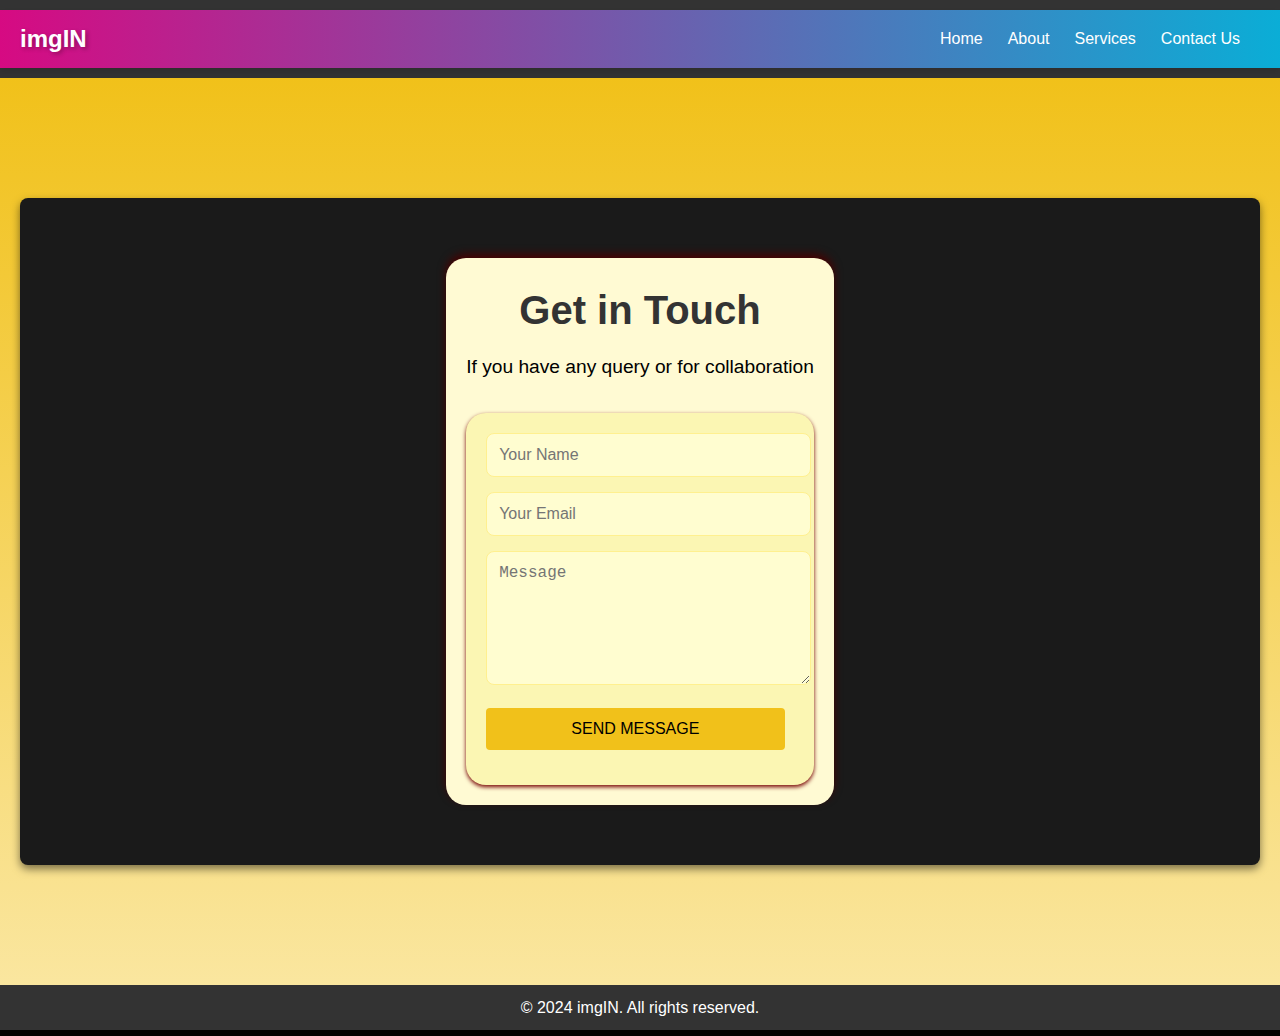
<file: contactus.html>
<!DOCTYPE html>
<html lang="en">
<head>
    <meta charset="UTF-8">
    <meta name="viewport" content="width=device-width, initial-scale=1.0">
    <title>imgIN - Image Scraping Tool</title>
    <link rel="stylesheet" href="styles.css">
    <style>
        body {
            font-family: Arial, sans-serif;
            margin: 0;
            padding: 0;
        }

        /* Contact Form Styles */
        .formbody {
            padding: 100px 0;
            background: linear-gradient(0deg, #fae69f 0%, #f1c11a 100%);
        }

        .formcontainer {
            padding: 20px;
            max-width: 800px;
            margin: 40px auto;
            background: #fffad3;
            box-shadow: 0px -4px 8px rgb(71, 1, 1);
            border-radius: 20px;
        }

        .section-title {
            text-align: center;
            margin-bottom: 30px;
        }

        .section-title h1 {
            font-size: 2.5em;
            margin-bottom: 10px;
            color: #333; /* Darker color for better contrast */
        }

        .section-title p {
            font-size: 1.2em;
            color: black;
        }

        .contact-form {
            padding: 20px;
            background: #fbf6b3;
            border-radius: 20px; /* Rounded corners */
            box-shadow: 0 2px 4px rgb(117, 0, 0);
        }

        .contact-form .form-control {
            width: 97%;
            padding: 12px;
            margin-bottom: 15px;
            border: 1px solid #fff08f;
            border-radius: 8px;
            font-size: 16px;
            background-color: #fffdd0;
        }

        .contact-form .submit {
            padding: 12px 20px;
            background: #f1c11a;
            color: black;
            border: none;
            border-radius: 4px;
            font-size: 16px;
            cursor: pointer;
            transition: background-color 0.3s ease, transform 0.3s ease;
        }

        .contact-form .submit:hover {
            background-color: #ffc800;
            transform: translateY(-2px);
        }
    </style>
</head>
<body>
    <!-- Navbar -->
    <header>
        <div class="navbar">
            <nav>
                <div class="logo-text">imgIN</div>
                <input type="checkbox" id="check">
                <label for="check" class="checkbtn">
                    <i class="fas fa-bars"></i>
                </label>
                <ul class="flex flex-col md:flex-row">
                    <li>
                        <i class="fa-solid fa-house" style="filter:invert(1)"></i>
                        <a class="active" href="/index.html">Home</a>
                    </li>
                    <li>
                        <i class="fa-solid fa-circle-info" style="filter:invert(1)"></i>
                        <a href="#about">About</a>
                    </li>
                    <li>
                        <i class="fa-solid fa-list" style="filter:invert(1)"></i>
                        <a href="#services">Services</a>
                    </li>
                    <li>
                        <i class="fa-solid fa-at" style="filter:invert(1)"></i>
                        <a href="/contactus.html">Contact Us</a>
                    </li>
                </ul>
            </nav>
        </div>
    </header>

    <!-- Contact Form -->
    <div class="formbody">
        <main>
            <section id="contact">
                <div class="formcontainer">
                    <div class="section-title">
                        <h1>Get in Touch</h1>
                        <p>If you have any query or for collaboration</p>
                    </div>
                    <div class="contact-form">
                        <form id="contact-form" action="/send-email" method="POST" onsubmit="sendEmail(); reset(); return false;">
                            <div class="row">
                                <div class="col-md-6 col-sm-6">
                                    <input name="name" id="name" type="text" class="form-control" placeholder="Your Name" required>
                                </div>
                                <div class="col-md-6 col-sm-6">
                                    <input name="email" type="email" id="email" class="form-control" placeholder="Your Email" required>
                                </div>
                                <div class="col-12">
                                    <textarea name="message" class="form-control" id="msg" placeholder="Message" rows="6" required></textarea>
                                </div>
                                <div class="col-md-offset-3 col-md-6 col-sm-offset-2 col-sm-8">
                                    <input name="submit" type="submit" class="form-control submit" id="contact-submit" value="SEND MESSAGE">
                                </div>
                            </div>
                        </form>
                    </div>
                </div>
            </section>
        </main>
    </div>

    <!-- Footer -->
    <footer>
        <p>&copy; 2024 imgIN. All rights reserved.</p>
    </footer>

    <script>
        function sendEmail() {
            // Your email sending logic here
            alert('Email sent successfully!');
        }
    </script>
</body>
</html>
</file>
<file: styles.css>
body, h1, h2, h3, h4, h5, h6, p, ul {
    margin: 0;
    padding: 0;
    box-sizing: border-box;
}

body {
    font-family: Arial, sans-serif;
    line-height: 1.6;
    display: flex;
    flex-direction: column;
    min-height: 100vh;
    background-color: #000000;
    color: #ffffff;
}

header {
    background-color: #333;
    color: #fff;
    padding: 10px 0;
}
/* Base styles for the nav */
nav {
    background: linear-gradient(90deg, rgba(255, 0, 150, 0.8), rgba(0, 204, 255, 0.8));
    color: white;
    display: flex;
    justify-content: space-between;
    align-items: center;
    padding: 10px 20px;
    box-shadow: 0 4px 6px rgba(0, 0, 0, 0.1);
  }
  
  /* Logo text styles */
  .logo-text {
    font-size: 24px;
    font-weight: bold;
    color: white;
    margin-right: auto;
    text-shadow: 2px 2px 4px rgba(0, 0, 0, 0.3);
  }
  
  /* Base styles for the unordered list */
  ul {
    display: flex;
    list-style: none;
    padding: 0;
    margin: 0;
  }
  
  /* List item styles */
  ul li {
    display: flex;
    align-items: center;
    margin-right: 20px;
  }
  
  /* Anchor tag styles */
  ul li a {
    color: white;
    text-decoration: none;
    transition: color 0.3s, transform 0.3s;
    margin-left: 5px;
  }
  
  /* Hover effect for anchor tags */
  ul li a:hover {
    color: yellow;
    transform: scale(1.1);
  }
  
  /* Check button styles */
  .checkbtn {
    font-size: 30px;
    color: white;
    cursor: pointer;
    display: none;
  }
  
  /* Hide the checkbox */
  #check {
    display: none;
  }
  
  /* Media query for smaller screens */
  @media (max-width: 768px) {
    .checkbtn {
      display: block;
      margin-right: 20px;
    }
  
    nav {
      flex-direction: column;
      align-items: flex-start;
    }
  
    nav ul {
      position: absolute;
      top: 80px;
      right: -100%;
      z-index: 1;
      background-color: rgba(0, 0, 0, 0.9);
      width: 100%;
      height: 100vh;
      display: flex;
      flex-direction: column;
      justify-content: center;
      align-items: center;
      transition: right 0.3s;
    }
  
    ul li {
      margin: 20px 0;
    }
  
    ul li a {
      font-size: 20px;
    }
  
    #check:checked ~ ul {
      right: 0;
    }
  }
  

.logo {
    font-size: 24px;
    font-weight: bold;
    font-family: 'Pacifico', cursive;
    color: #1e90ff;
}

main {
    flex: 1;
    display: flex;
    justify-content: center;
    align-items: center;
    padding: 20px;
    background-color: #1a1a1a;
    border-radius: 8px;
    box-shadow: 0 4px 8px rgba(0, 0, 0, 0.5);
    margin: 20px;
}

.search-container {
    display: flex;
    justify-content: center;
    align-items: center;
}

.search-bar {
    padding: 10px;
    font-size: 16px;
    width: 300px;
    margin-right: 10px;
    border: 1px solid #ccc;
    border-radius: 4px;
    background-color: #fff;
    color: #000;
}

.generate-button {
    padding: 10px 20px;
    font-size: 16px;
    border: none;
    background-color: #28a745;
    color: #fff;
    border-radius: 4px;
    cursor: pointer;
}

.generate-button:hover {
    background-color: #218838;
}

footer {
    background-color: #333;
    color: #fff;
    text-align: center;
    padding: 10px 0;
    width: 100%;
    position: relative;
}
</file>
